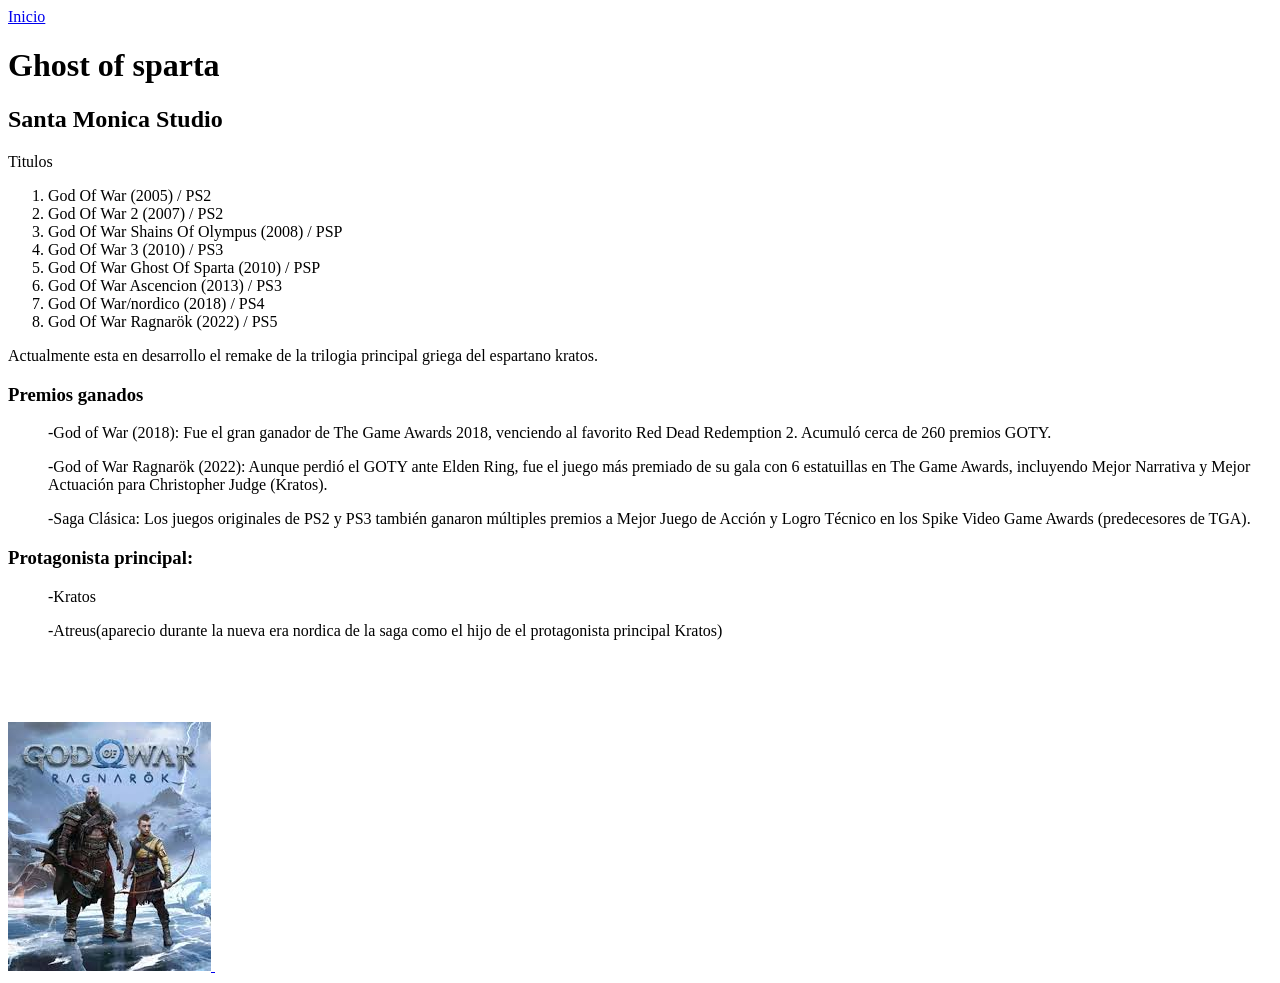
<file: godofwar.html>
<!DOCTYPE html>
<html lang="en">

<head>
    <meta charset="UTF-8">
    <meta name="viewport" content="width=device-width, initial-scale=10">
    <title>God of war</title>
</head>

<body>

    <nav>
        
        <a href="index.html">Inicio</a>
        

    </nav>

    <h1>Ghost of sparta</h1>
    
    <h2>Santa Monica Studio</h2>

    <p>Titulos</p>
    <ol>
        <li>God Of War (2005) / PS2</li>
        <li>God Of War 2 (2007) / PS2</li>
        <li>God Of War Shains Of Olympus (2008) / PSP</li>
        <li>God Of War 3 (2010) / PS3</li>
        <li>God Of War Ghost Of Sparta (2010) / PSP</li>
        <li>God Of War Ascencion (2013) / PS3</li>
        <li>God Of War/nordico (2018) / PS4</li>
        <li>God Of War Ragnarök (2022) / PS5</li>

    </ol>
    <p>Actualmente esta en desarrollo el remake de la trilogia principal griega del espartano kratos. </p>

    <h3>Premios ganados</h3>
    <ol>
        <p>-God of War (2018): Fue el gran ganador de The Game Awards 2018, venciendo al favorito Red Dead Redemption 2. Acumuló cerca de 260 premios GOTY.</p>
        <p>-God of War Ragnarök (2022): Aunque perdió el GOTY ante Elden Ring, fue el juego más premiado de su gala con 6 estatuillas en The Game Awards, incluyendo Mejor Narrativa y Mejor Actuación para Christopher Judge (Kratos).</p>
        <p>-Saga Clásica: Los juegos originales de PS2 y PS3 también ganaron múltiples premios a Mejor Juego de Acción y Logro Técnico en los Spike Video Game Awards (predecesores de TGA).</p>

    </ol>

        <h3>Protagonista principal:</h3>
        <ol>
        <p>-Kratos</p>
        <p>-Atreus(aparecio durante la nueva era nordica de la saga como el hijo de el protagonista principal Kratos)</p>
        </ol>

     <a href="https://vandal.elespanol.com/sagas/god-of-war">
        <img src="imagenes/images (1).jpeg">
    </a>
    <iframe width="560" height="315" src="https://www.youtube.com/embed/Wt7JBkK6vOY?si=bsa9QpQpNAIL_LId" title="YouTube video player" frameborder="0" allow="accelerometer; autoplay; clipboard-write; encrypted-media; gyroscope; picture-in-picture; web-share" referrerpolicy="strict-origin-when-cross-origin" allowfullscreen></iframe>

</body>

</html>
</file>
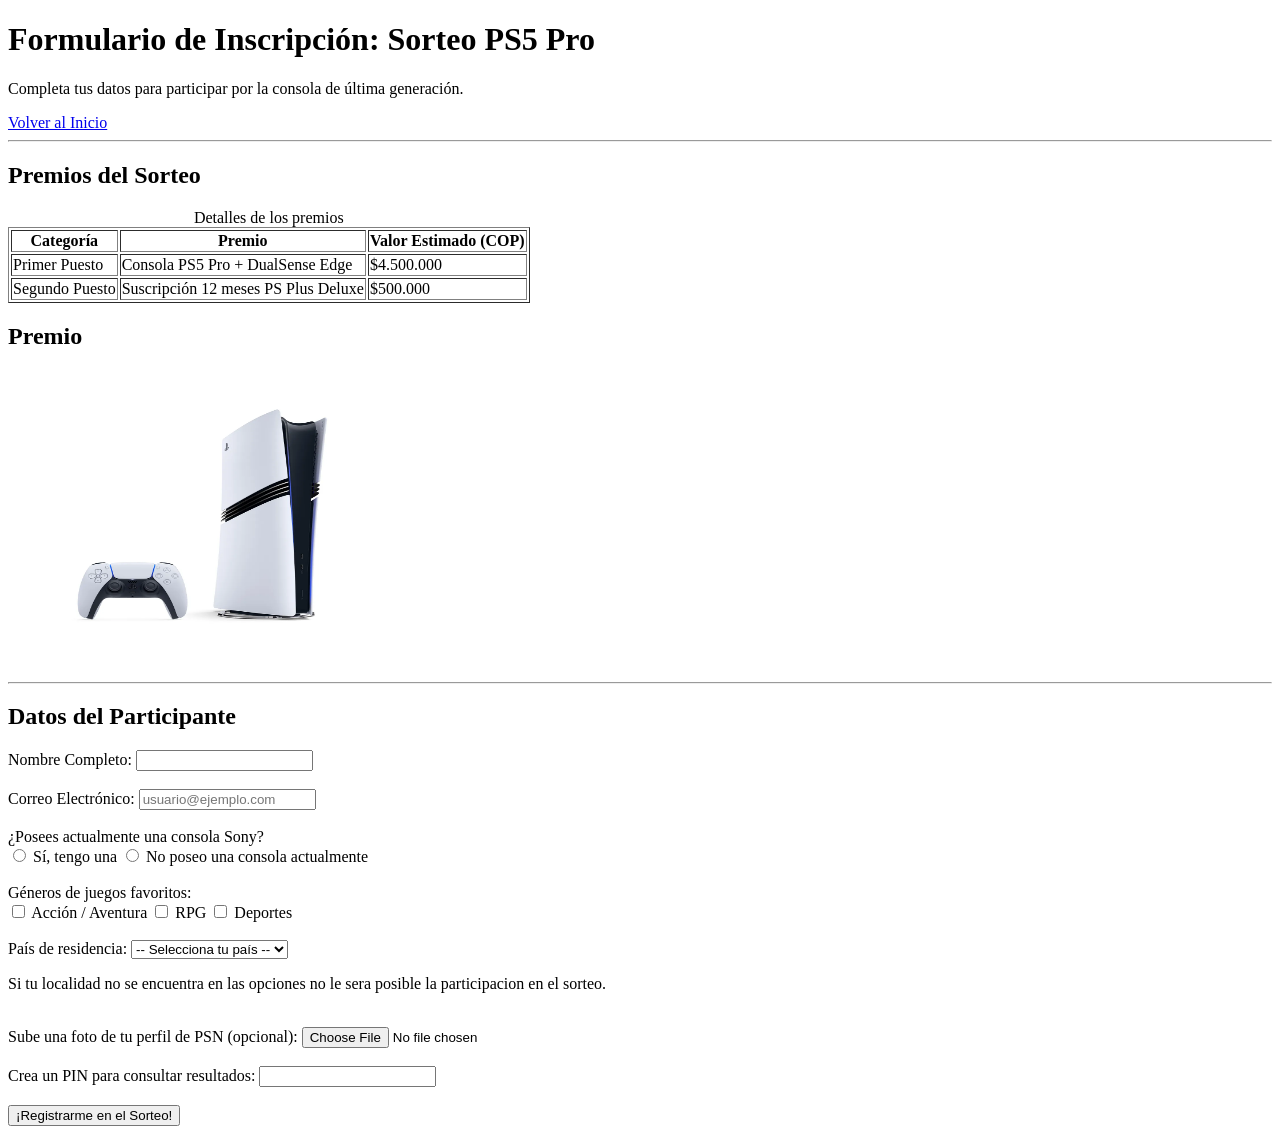
<file: sorteops.html>
<!DOCTYPE html>
<html lang="es">

<head>
    <meta charset="UTF-8">
    <meta name="viewport" content="width=device-width, initial-scale=1.0">
    <title>Sorteo PlayStation 5 Pro</title>
</head>

<body>

    <header>
        <h1>Formulario de Inscripción: Sorteo PS5 Pro</h1>
        <p>Completa tus datos para participar por la consola de última generación.</p>
        <nav>
            <a href="index.html">Volver al Inicio</a>
        </nav>
    </header>

    <hr>

    <section>
        <h2>Premios del Sorteo</h2>
        <table border="1">
            <caption>Detalles de los premios</caption>
            <thead>
                <tr>
                    <th>Categoría</th>
                    <th>Premio</th>
                    <th>Valor Estimado (COP)</th>
                </tr>
            </thead>
            <tbody>
                <tr>
                    <td>Primer Puesto</td>
                    <td>Consola PS5 Pro + DualSense Edge</td>
                    <td>$4.500.000</td>
                </tr>
                <tr>
                    <td>Segundo Puesto</td>
                    <td>Suscripción 12 meses PS Plus Deluxe</td>
                    <td>$500.000</td>
                </tr>
            </tbody>
        </table>
    </section>
    <h2>Premio</h2>
    <img src="imagenes/711719595700_001.webp" width="400" height="300" alt="">

    <hr>

    <section>
        <form action="">
            <h2>Datos del Participante</h2>

            <label for="nomParticipante">Nombre Completo:</label>
            <input type="text" name="nomParticipante" id="nomParticipante" required>

            <br><br>

            <label for="correo">Correo Electrónico:</label>
            <input type="email" name="correoUsuario" id="correo" placeholder="usuario@ejemplo.com" required>

            <br><br>

            <label>¿Posees actualmente una consola Sony?</label><br>
            <input type="radio" name="tieneConsola" id="si" value="si">
            <label for="si">Sí, tengo una</label>
            <input type="radio" name="tieneConsola" id="no" value="no">
            <label for="no">No poseo una consola actualmente</label>

            <br><br>

            <label>Géneros de juegos favoritos:</label><br>
            <input type="checkbox" name="genero" id="accion" value="accion">
            <label for="accion">Acción / Aventura</label>
            <input type="checkbox" name="genero" id="rpg" value="rpg">
            <label for="rpg">RPG</label>
            <input type="checkbox" name="genero" id="deportes" value="deportes">
            <label for="deportes">Deportes</label>

            <br><br>

            <label for="pais">País de residencia:</label>
            <select name="paisUsuario" id="pais">
                <option value="">-- Selecciona tu país --</option>
                <option value="CO">Colombia</option>
                <option value="CH">Chile</option>
                <option value="PE">Perú</option>
                <option value="BR">Brasil</option>
                <option value="AR">Argentina</option>
                
            </select>
                <p>Si tu localidad no se encuentra en las opciones no le sera posible la participacion en el sorteo.</p>
            <br>

            <label for="foto">Sube una foto de tu perfil de PSN (opcional):</label>
            <input type="file" name="fotoUsuario" id="foto">

            <br><br>

            <label for="pass">Crea un PIN para consultar resultados:</label>
            <input type="password" name="pinSorteo" id="pass" maxlength="4" required>

            <br><br>

            <input type="submit" value="¡Registrarme en el Sorteo!">
        </form>
    </section>

</body>

</html>
</file>
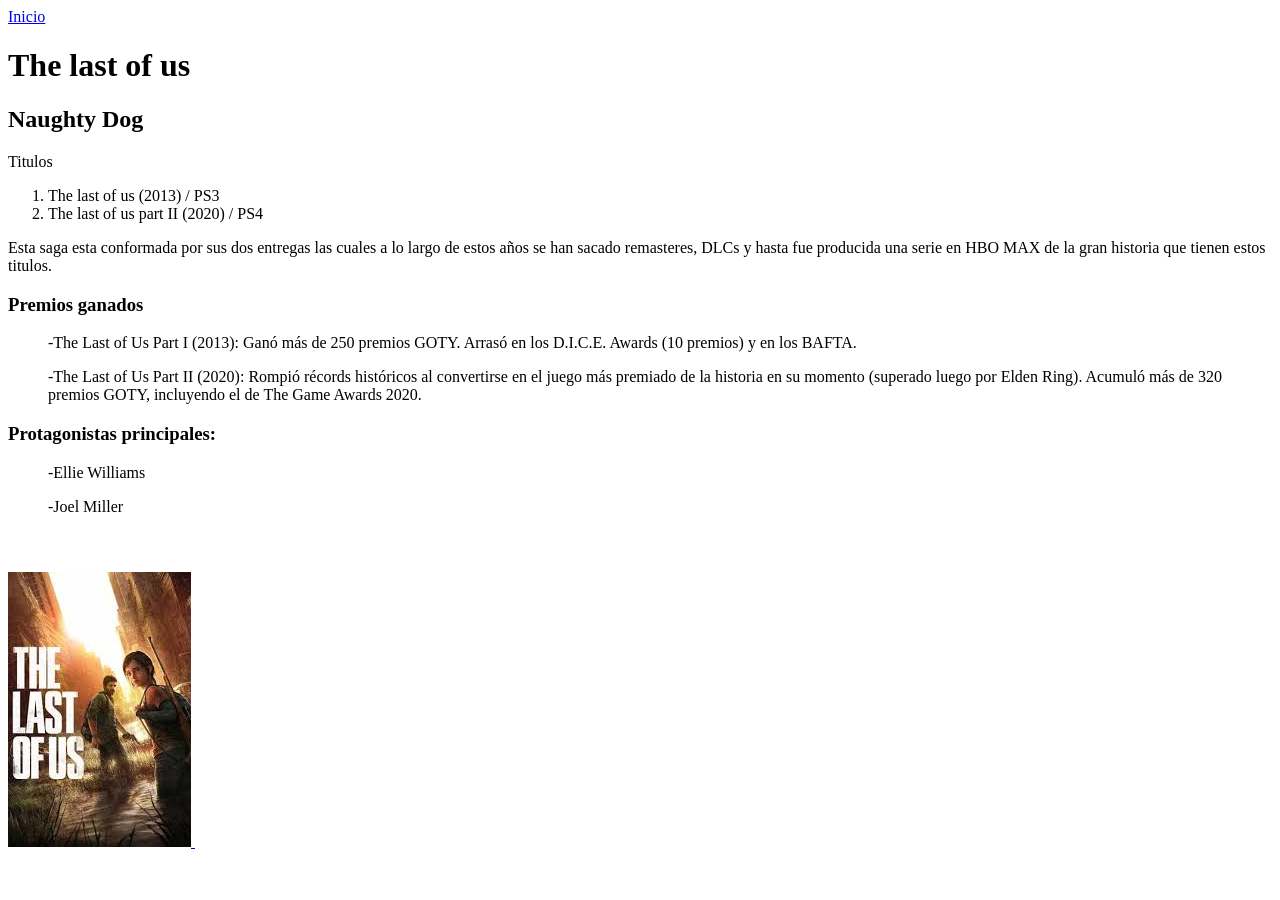
<file: thelastofus.html>
<!DOCTYPE html>
<html lang="en">

<head>
    <meta charset="UTF-8">
    <meta name="viewport" content="width=device-width, initial-scale=10">
    <title>The last of us</title>
</head>

<body>

    <nav>
        
        <a href="index.html">Inicio</a>
        

    </nav>

    <h1>The last of us</h1>

    <h2>Naughty Dog</h2>

    <p>Titulos</p>
    <ol>
        <li>The last of us (2013) / PS3</li>
        <li>The last of us part II (2020) / PS4 </li>

    </ol>
    <p>Esta saga esta conformada por sus dos entregas las cuales a lo largo de estos años se han sacado remasteres, DLCs y hasta fue producida una serie en HBO MAX de la gran historia que tienen estos titulos.</p>

    <h3>Premios ganados</h3>
    <ol>
        <p>-The Last of Us Part I (2013): Ganó más de 250 premios GOTY. Arrasó en los D.I.C.E. Awards (10 premios) y en los BAFTA.</p>
        <p>-The Last of Us Part II (2020): Rompió récords históricos al convertirse en el juego más premiado de la historia en su momento (superado luego por Elden Ring). Acumuló más de 320 premios GOTY, incluyendo el de The Game Awards 2020.</p>
    </ol>

    <h3>Protagonistas principales:</h3>
    <ol>
        <p>-Ellie Williams</p>
        <p>-Joel Miller</p>
    </ol>
     <a href="https://vandal.elespanol.com/sagas/the-last-of-us">
        <img src="imagenes/images.jpeg">
    </a>
    <iframe width="560" height="315" src="https://www.youtube.com/embed/dCescL5J3CU?si=t-cudTW0mruaBqxw" title="YouTube video player" frameborder="0" allow="accelerometer; autoplay; clipboard-write; encrypted-media; gyroscope; picture-in-picture; web-share" referrerpolicy="strict-origin-when-cross-origin" allowfullscreen></iframe>
    
</body>

</html>
</file>
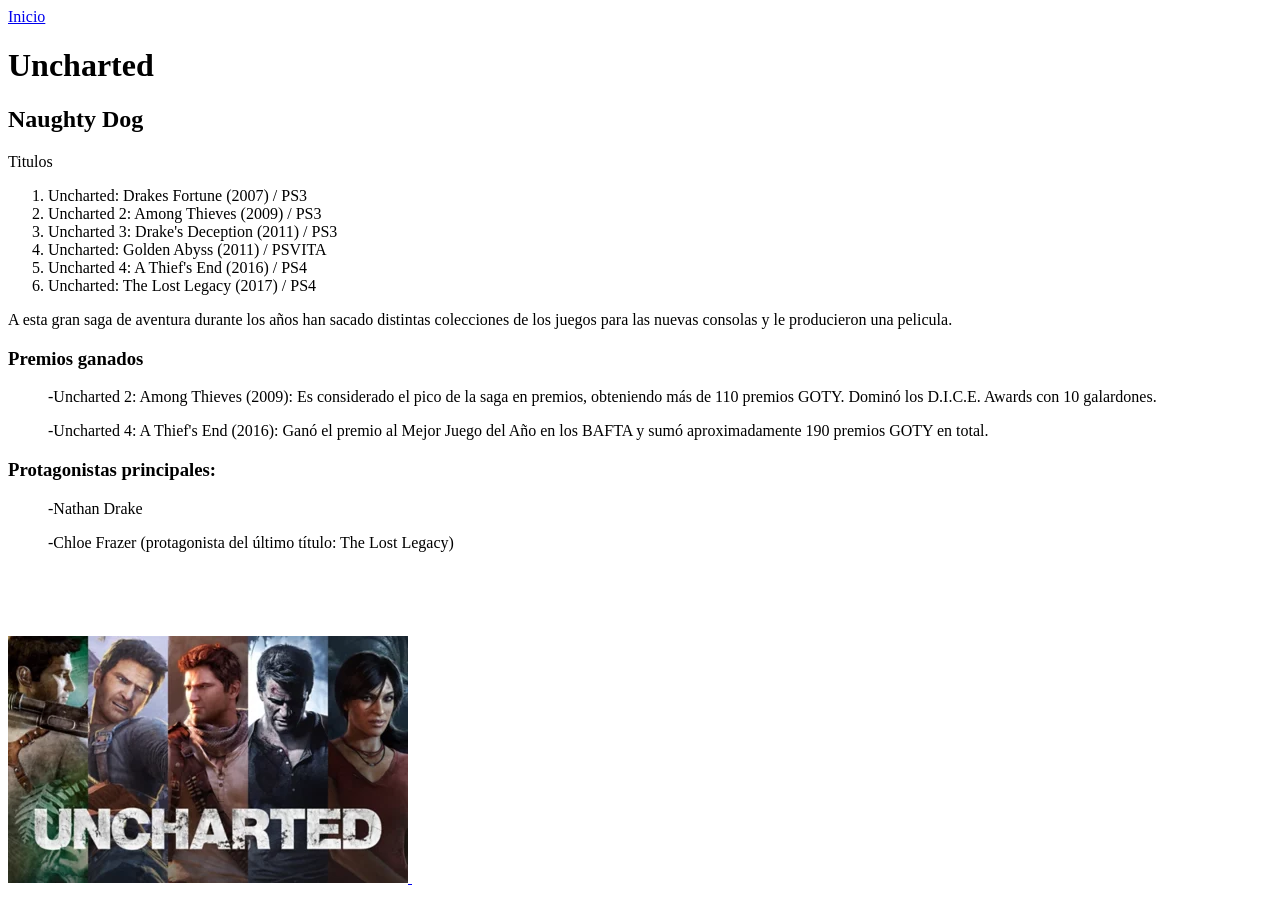
<file: uncharted.html>
<!DOCTYPE html>
<html lang="en">

<head>
    <meta charset="UTF-8">
    <meta name="viewport" content="width=device-width, initial-scale=10">
    <title>The last of us</title>
</head>

<body>

    <nav>
        
        <a href="index.html">Inicio</a>
        

    </nav>

    <h1>Uncharted</h1>

    <h2>Naughty Dog</h2>

    <p>Titulos</p>
    <ol>
        <li>Uncharted: Drakes Fortune (2007) / PS3</li>
        <li>Uncharted 2: Among Thieves (2009) / PS3</li>
        <li>Uncharted 3: Drake's Deception (2011) / PS3</li>
        <li>Uncharted: Golden Abyss (2011) / PSVITA</li>
        <li>Uncharted 4: A Thief's End (2016) / PS4 </li>
        <li>Uncharted: The Lost Legacy (2017) / PS4</li>

    </ol>
    <p>A esta gran saga de aventura durante los años han sacado distintas colecciones de los juegos para las nuevas consolas y le producieron una pelicula.</p>

    <h3>Premios ganados</h3>
    <ol>
        <p>-Uncharted 2: Among Thieves (2009): Es considerado el pico de la saga en premios, obteniendo más de 110 premios GOTY. Dominó los D.I.C.E. Awards con 10 galardones.</p>
        <p>-Uncharted 4: A Thief's End (2016): Ganó el premio al Mejor Juego del Año en los BAFTA y sumó aproximadamente 190 premios GOTY en total.</p>
    </ol>


    <h3>Protagonistas principales:</h3>
    <ol>
        <p>-Nathan Drake</p>
        <p>-Chloe Frazer (protagonista del último título: The Lost Legacy)</p>
    </ol>

     <a href=https://vandal.elespanol.com/sagas/uncharted>
        <img src="imagenes/uncharted-hub-listing-thumb-en-16aug21.webp">
    </a>
    <iframe width="560" height="315" src="https://www.youtube.com/embed/va2eUqAU9UM?si=xC5hZW81WtHXz9V4" title="YouTube video player" frameborder="0" allow="accelerometer; autoplay; clipboard-write; encrypted-media; gyroscope; picture-in-picture; web-share" referrerpolicy="strict-origin-when-cross-origin" allowfullscreen></iframe>
</body>

</html>
</file>
